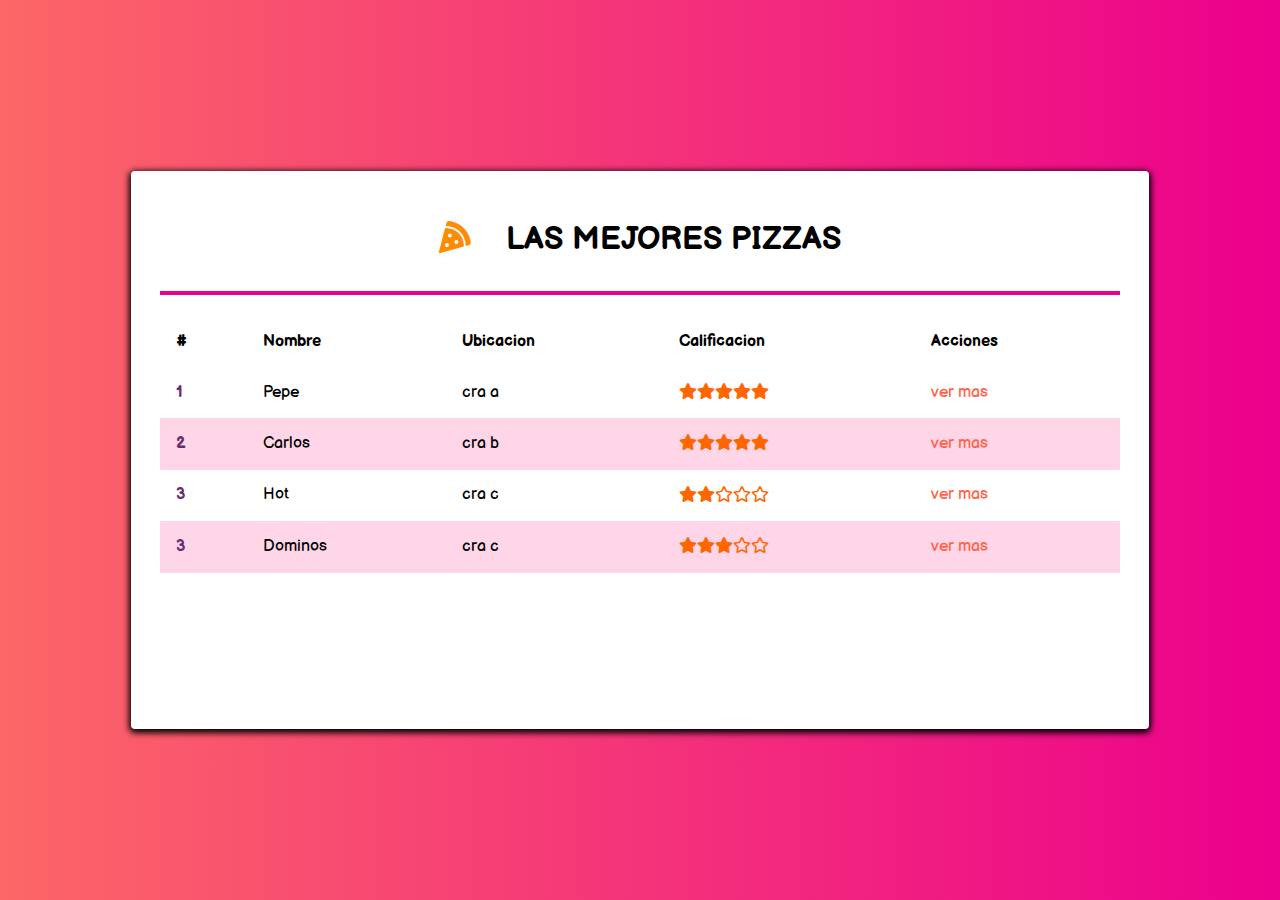
<file: boletines/index.html>
<!DOCTYPE html>
<html lang="en">
<head>
    <meta charset="UTF-8">
    <meta name="viewport" content="width=device-width, initial-scale=1.0">
    <title>las mejores pizzas de mi ciudad</title>
    <link rel="stylesheet" href="./assets/css/normalize.css">
    <link rel="stylesheet" href="./assets/css/main.css" >
    <link  rel="stylesheet" href="./fontawesome/css/all.min.css">
    <link href="https://fonts.googleapis.com/css2?family=Balsamiq+Sans:ital@1&display=swap" rel="stylesheet">
    <link rel="stylesheet" href="https://cdnjs.cloudflare.com/ajax/libs/animate.css/4.0.0/animate.min.css"/>


</head>
<body>
        <div class="container">
            <div class="content animate__animated animate__fadeInDown">
            <header>
                <h1 class="tittle"><i class="fas fa-pizza-slice"></i>las mejores pizzas</h1>
            </header>
            <table class="table">
                <thead>
                    <th>#</th>
                    <th>Nombre</th>
                    <th>Ubicacion</th>
                    <th>Calificacion</th>
                    <th>Acciones</th>
                </thead>
                <tbody>
                    <tr>
                        <td>1</td>
                        <td>Pepe</td>
                        <td>cra a</td>
                        <td><i class="fas fa-star"></i><i class="fas fa-star"></i><i class="fas fa-star"></i><i class="fas fa-star"></i><i class="fas fa-star"></i></td>
                        <td>
                            <a href="restaurants\pepe.html">ver mas</a>
                        </td>
                    </tr>
                    <tr>
                        <td>2</td>
                        <td>Carlos</td>
                        <td>cra b</td>
                        <td><i class="fas fa-star"></i><i class="fas fa-star"></i><i class="fas fa-star"></i><i class="fas fa-star"></i><i class="fas fa-star"></i></td>
                        <td>
                            <a href="restaurants\carlos.html">ver mas</a>
                        </td>
                    </tr>
                    <tr>
                        <td>3</td>
                        <td>Hot</td>
                        <td>cra c</td>
                        <td><i class="fas fa-star"></i><i class="fas fa-star"></i><i class="far fa-star"></i><i class="far fa-star"></i><i class="far fa-star"></i></td>
                        <td>
                            <a href="restaurants\pepe.html">ver mas</a>
                        </td>
                    </tr>
                    <tr>
                        <td>3</td>
                        <td>Dominos</td>
                        <td>cra c</td>
                        <td><i class="fas fa-star"></i><i class="fas fa-star"></i><i class="fas fa-star"></i><i class="far fa-star"></i><i class="far fa-star"></i></td>
                        <td>
                            <a href="restaurants\pepe.html">ver mas</a>
                        </td>
                    </tr>
                </tbody>
            </table>
        </div>
    </div>
    <script src="./javascript/main.js"></script>

</body>
</html>
</file>
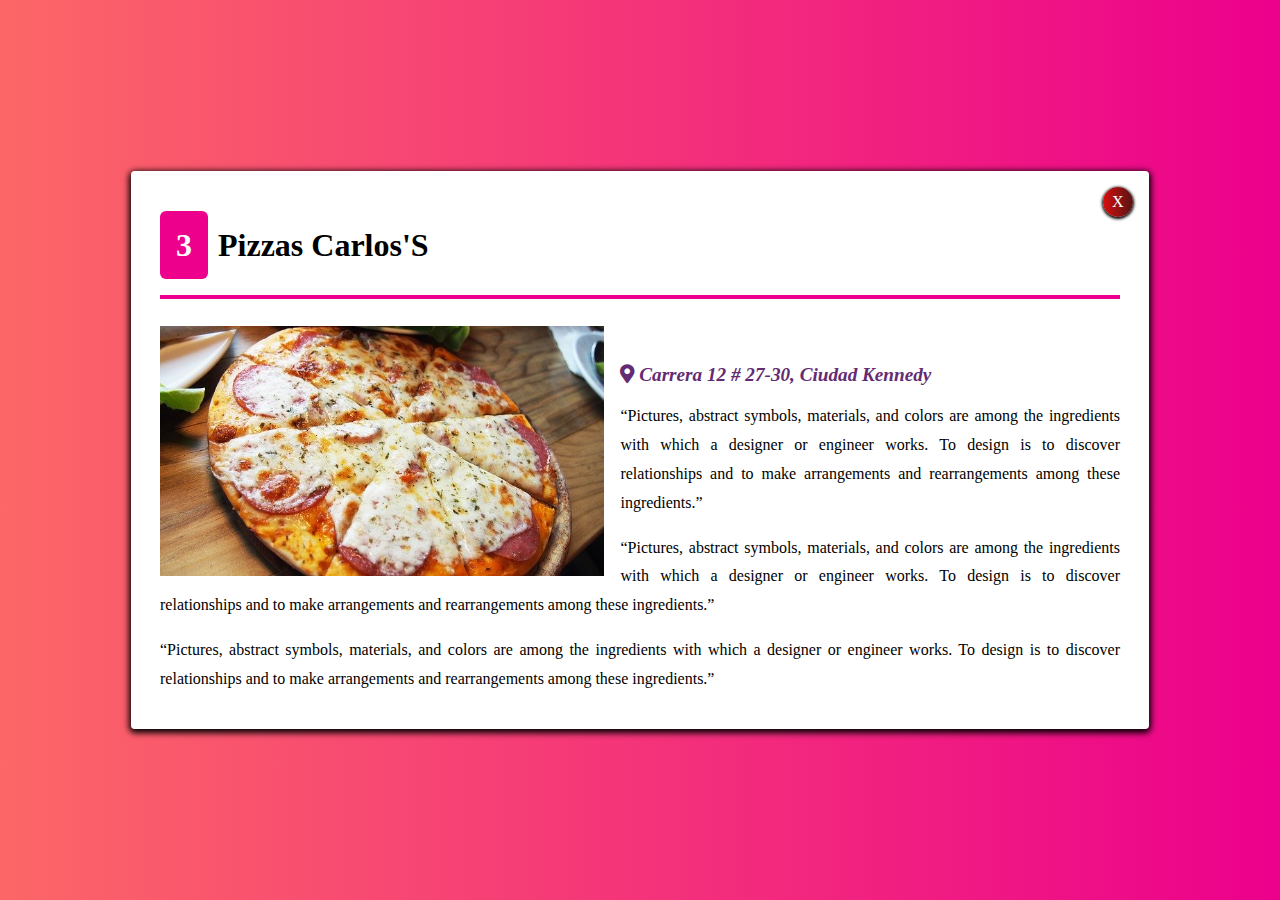
<file: boletines/restaurants/carlos.html>
<!DOCTYPE html>
<html lang="en">
<head>
    <meta charset="UTF-8">
    <meta name="viewport" content="width=device-width, initial-scale=1.0">
    <title>las mejores pizzas de mi ciudad</title>
    <link rel="stylesheet" href="../assets/css/normalize.css">
    <link rel="stylesheet" href="../assets/css/main.css" >
    <link rel="stylesheet" href="../fontawesome/css/all.min.css">
    <link rel="stylesheet" href="https://cdnjs.cloudflare.com/ajax/libs/animate.css/4.0.0/animate.min.css"/>



</head>
<body>
        <div class="container">
            <div class="content animate__animated animate__fadeInDown">
                <div class="action">
                    <a href="../index.html" class="close"> <span>X</span></a>
                </div>
                
            <header> 
                <h2 class="tittle-item"><span class="position">3</span>Pizzas Carlos'S</h2>
            </header>

            <section>
                <img src="../assets/img/pizzaCarlos.jpg" class="main-image" alt="imagen de pizza">
                <div class="text"></div>
                <address class="address">
                    <i class="fas fa-map-marker-alt"></i>
                    Carrera 12 # 27-30, Ciudad Kennedy
                </address>
                <p class="paragraph">“Pictures, abstract symbols, materials, and colors are among the ingredients with which a designer or engineer works. 
                    To design is to discover relationships and to make arrangements and rearrangements among these ingredients.”</p>
                <p class="paragraph">“Pictures, abstract symbols, materials, and colors are among the ingredients with which a designer or engineer works. 
                    To design is to discover relationships and to make arrangements and rearrangements among these ingredients.”</p>
                <p class="paragraph">“Pictures, abstract symbols, materials, and colors are among the ingredients with which a designer or engineer works. 
                    To design is to discover relationships and to make arrangements and rearrangements among these ingredients.”</p>
            </section>
        </div>
    </div>
    <script src="../javascript/main.js"></script>
</body>
</html>
</file>
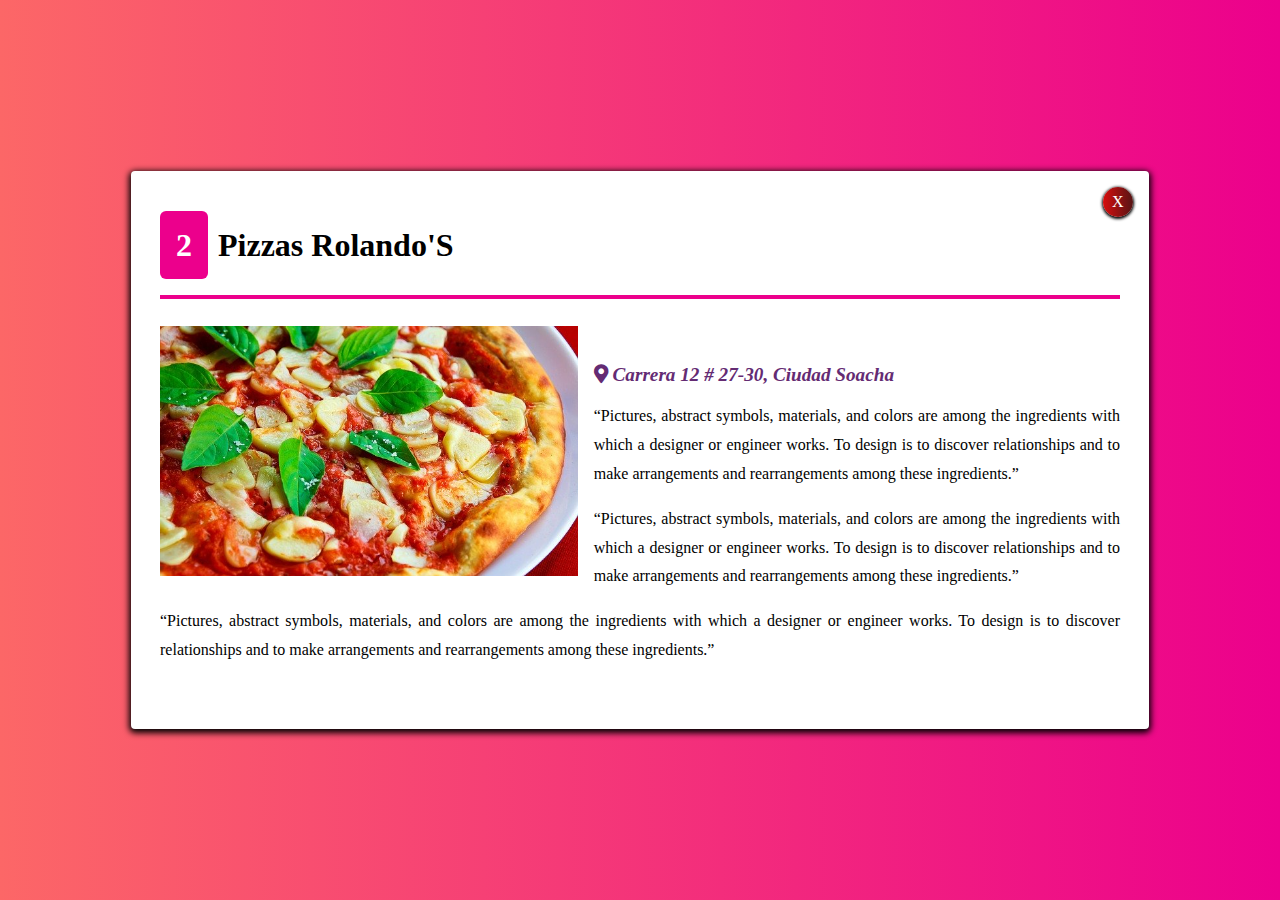
<file: boletines/restaurants/pepe.html>
<!DOCTYPE html>
<html lang="en">
<head>
    <meta charset="UTF-8">
    <meta name="viewport" content="width=device-width, initial-scale=1.0">
    <title>las mejores pizzas de mi ciudad</title>
    <link rel="stylesheet" href="../assets/css/normalize.css">
    <link rel="stylesheet" href="../assets/css/main.css" >
    <link rel="stylesheet" href="../fontawesome/css/all.min.css">
    <link rel="stylesheet" href="https://cdnjs.cloudflare.com/ajax/libs/animate.css/4.0.0/animate.min.css"/>



</head>
<body>
        <div class="container">
            <div class="content animate__animated animate__fadeInDown">
                <div class="action">
                    <a href="../index.html" class="close"> <span>X</span></a>
                </div>
                
            <header> 
                <h2 class="tittle-item"><span class="position">2</span>Pizzas Rolando'S</h2>
            </header>

            <section>
                <img src="../assets/img/pizza.jpg" class="main-image" alt="imagen de pizza">
                <div class="text"></div>
                <address class="address">
                    <i class="fas fa-map-marker-alt"></i>
                    Carrera 12 # 27-30, Ciudad Soacha
                </address>
                <p class="paragraph">“Pictures, abstract symbols, materials, and colors are among the ingredients with which a designer or engineer works. 
                    To design is to discover relationships and to make arrangements and rearrangements among these ingredients.”</p>
                <p class="paragraph">“Pictures, abstract symbols, materials, and colors are among the ingredients with which a designer or engineer works. 
                    To design is to discover relationships and to make arrangements and rearrangements among these ingredients.”</p>
                <p class="paragraph">“Pictures, abstract symbols, materials, and colors are among the ingredients with which a designer or engineer works. 
                    To design is to discover relationships and to make arrangements and rearrangements among these ingredients.”</p>
            </section>
        </div>
    </div>
    <script src="../javascript/main.js"></script>
</body>
</html>
</file>
<file: boletines/assets/css/main.css>
/*
rosa: #ff94c2
morado: #d05ce3
negro: #000000
gris:#484848

*/


html{
    font-family: 'Balsamiq Sans', cursive;
}


img{
    max-width: 100%;
}

a{
    text-decoration: none;
    color: tomato;
}

a:focus{
    background: red;

}

.container{
    background: #ec008c;  /* fallback for old browsers */
    background: -webkit-linear-gradient(to right, #fc6767, #ec008c);  /* Chrome 10-25, Safari 5.1-6 */
    background: linear-gradient(to right, #fc6767, #ec008c); /* W3C, IE 10+/ Edge, Firefox 16+, Chrome 26+, Opera 12+, Safari 7+ */    
    height: 100vh;
    display: flex;
    align-items: center;
    justify-content: center;

}


.paragraph{
    line-height: 1.8em;
    text-align: justify;
}


.content{
    max-width: 960px;
    width: 100%;
    height: 80vh;
    background-color: white;
    /*box-shadow: diferncia hor, diferencia ver, desenfoque, amplitud, color*/
    box-shadow: 0 2px 6px 2px #000;
    border-radius: 4px;
    position: relative;
    overflow: scroll;
}


.content{padding:1.8em;
}

td{
    display: block;
    width: 100%;
}    

td:nth-of-type(1){
    font-size: 1.5em;
    font-weight: bold;
    color: #642b73;
}

th{
    display: none;
}




.action{
    position: absolute;
    top:1em;
    right:1em;



}

.close{
    background: -webkit-linear-gradient(to left, #551414, rgb(214, 14, 14));  /* Chrome 10-25, Safari 5.1-6 */
    background: linear-gradient(to left,  #551414, rgb(214, 14, 14)); /* W3C, IE 10+/ Edge, Firefox 16+, Chrome 26+, Opera 12+, Safari 7+ */
    color: white;
    box-shadow: 0 1px 3px 1px #000;
    font-weight: 300;
    border-radius: 50%;
    display: inline-block;
    width: 30px;
    height: 30px;
    display: flex;
    align-items: center;
    justify-content: center;

}

.table{
    width: 100%;
    border-spacing: 0;
    
}

.table td, table th{
    padding: 1em;
    text-align: left;

}

.table tr:nth-child(even){
    background-color:#ff94c262;

}

.fa-star{
    color: rgb(255, 102, 0);
}




/*.tittle-item{
    text-align: center;
    text-transform: uppercase;
    border-bottom:#ec008c solid 4px;
    padding-bottom:20px;
}*/



.tittle{
    text-align: center;
    text-transform: uppercase;
    border-bottom:#ec008c solid 4px;
    padding-bottom:1em;
}


.position{
    background-color: #ec008c;
    color: white;
    padding: 0.5em;
    border-radius: 6px;
    position: static;
    bottom: 100px;
    right: 200px;
    margin-right: 10px;
}

.div{
    height: 200px;
    width: 600px;
}

.fa-pizza-slice{
    margin-right: 35px;
    color: darkorange;
}


.tittle-item{
    font-size: 2em;
    border-bottom:#ec008c solid 4px;
    padding-bottom:1em;
}

a:hover{
    opacity: 0.5;
}
.address{
    font-weight: bold;
    color: #642B73;
    font-size: 1.2em;
    margin-top: 2em;
    display: inline-block;
}

.main-image{
    float: left;
    margin-right: 1em;
    height: 250px;
}

@media(min-width:900px){


    th{
       display: table-cell; 
    }

    td{
        width: auto;
        display: table-cell;

    }    

    td:nth-of-type(1){
        font-size: 1em;

    }
    .content{
        padding: 1.8em;
    }
    



}

@media (min-height:550px){
    .content{
        height: 500px;

    }
}

/*minuto28*/
</file>
